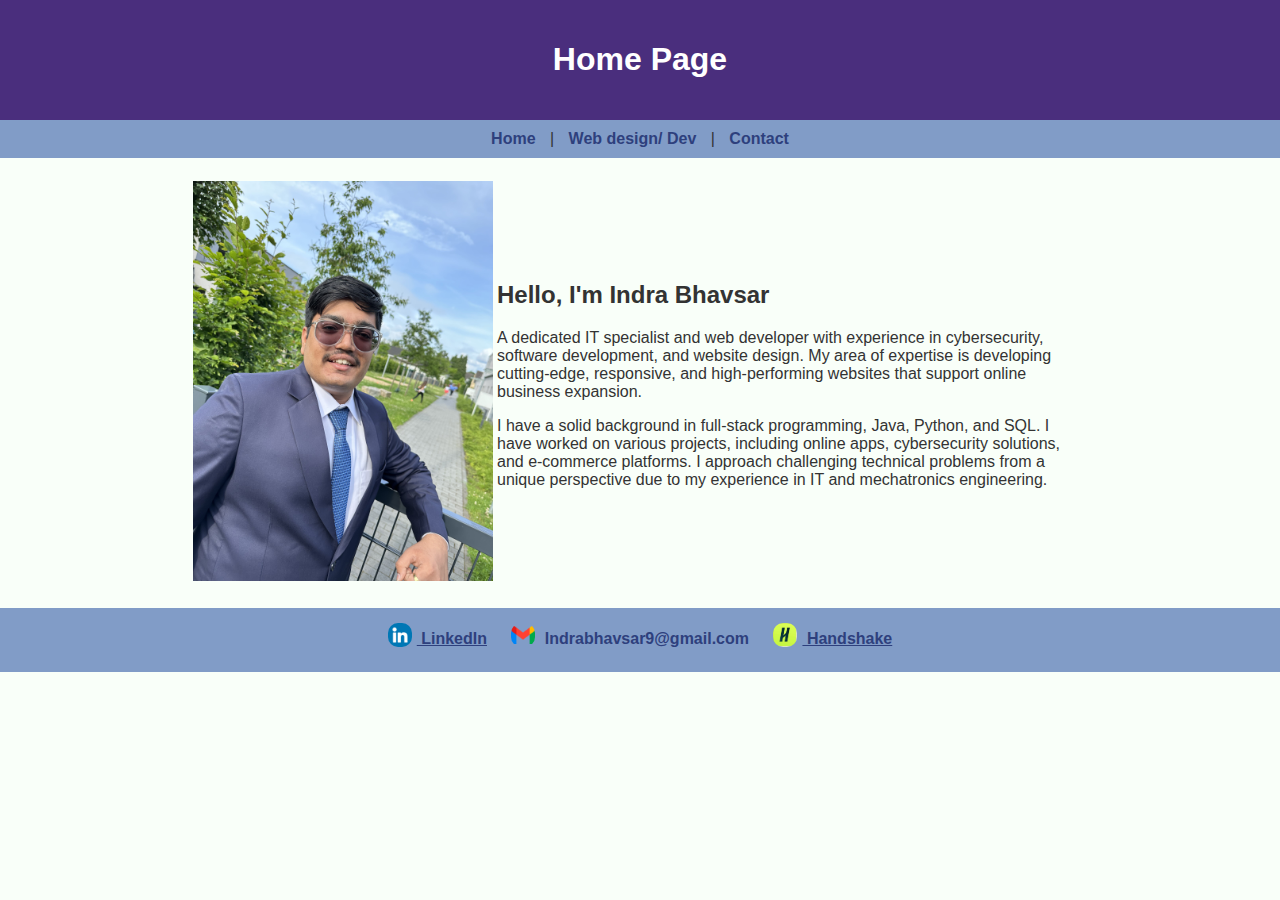
<file: Index.HTML>
<!DOCTYPE html>
<html lang="en">
<head>
    <!-- Assignment Header -->
    <!-- Name: Indra Bhavsar -->
    <!-- Date: March 27, 2025 -->
    <!-- Assignment: SEO and Google Analytics -->

    <meta charset="UTF-8">
    <meta name="viewport" content="width=device-width, initial-scale=1.0">

    <!-- SEO Meta Tags -->
    <meta name="description" content="Portfolio website for Indra Bhavsar, IT specialist and web developer.">
    <meta name="keywords" content="Indra Bhavsar, web development, cybersecurity, software development, IT specialist, Java, Python, SQL">
    <meta name="author" content="Indra Bhavsar">

    <title>Home Page</title>
	<link rel="stylesheet" href="styles.css">

    <!-- Google tag (gtag.js) -->
<script async src="https://www.googletagmanager.com/gtag/js?id=G-8RM1RNV5GJ"></script>
<script>
  window.dataLayer = window.dataLayer || [];
  function gtag(){dataLayer.push(arguments);}
  gtag('js', new Date());

  gtag('config', 'G-8RM1RNV5GJ');
</script>
</head>
<body>

    <!-- Header Section -->
    <header>
        <h1>Home Page</h1>
    </header>

    <!-- Navigation Menu -->
    <nav>
        <a href="index.html"><b>Home</b></a> |
        <a href="webdev.html"><b>Web design/ Dev</b></a> |
        <a href="contact.html"><b>Contact</b></a>
    </nav>

    <!-- Main Content Section -->
    <section>
        <table>
            <tr>
                <td>
                    <img src="IMG_3565.jpg" alt="Profile Image" width="300">
                </td>
                <td>
                    <h2>Hello, I'm Indra Bhavsar</h2>
                    <p>
                        A dedicated IT specialist and web developer with experience in cybersecurity, 
                        software development, and website design. My area of expertise is developing 
                        cutting-edge, responsive, and high-performing websites that support online 
                        business expansion.
                    </p>
                    <p>
                        I have a solid background in full-stack programming, Java, Python, and SQL. 
                        I have worked on various projects, including online apps, cybersecurity solutions, 
                        and e-commerce platforms. I approach challenging technical problems from a unique 
                        perspective due to my experience in IT and mechatronics engineering.
                    </p>
                </td>
            </tr>
        </table>
    </section>

    <!-- Footer Section: Social Media Links -->
    <footer>
        <div class="footer-links">
            <a href="https://linkedin.com/in/indra-bhavsar">
                <img src="linkedin_(1).png" alt="LinkedIn" class="contact-icon"> LinkedIn
            </a>
            <span>
                <img src="gmail.png" alt="Email" class="contact-icon"> Indrabhavsar9@gmail.com
            </span>
            <a href="https://handshake.com">
                <img src="handshake.png" alt="Handshake" class="contact-icon"> Handshake
            </a>
        </div>
    </footer>

</body>
</html>
</file>
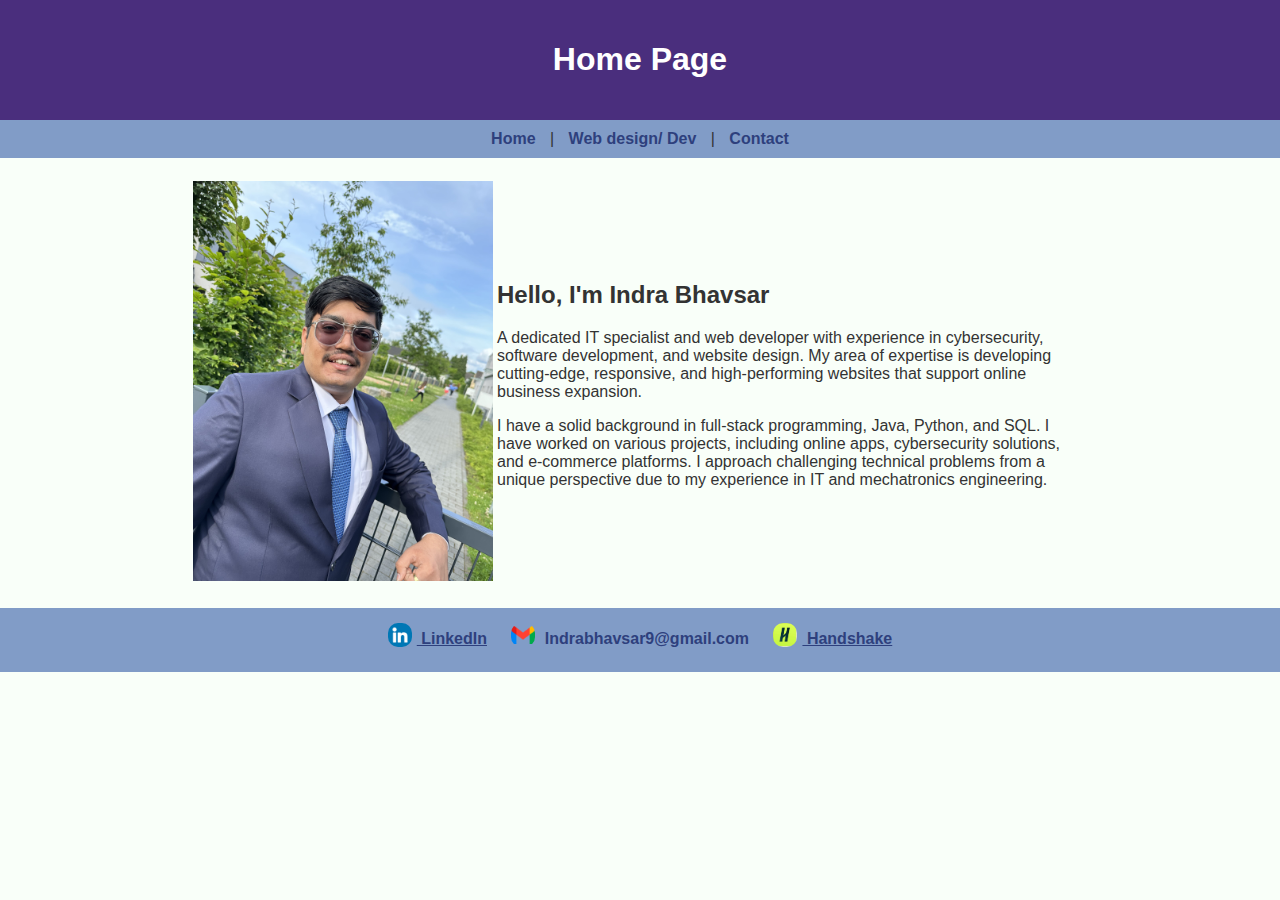
<file: index.html>
<!DOCTYPE html>
<html lang="en">
<head>
    <!-- Assignment Header -->
    <!-- Name: Indra Bhavsar -->
    <!-- Date: March 27, 2025 -->
    <!-- Assignment: SEO and Google Analytics -->

    <meta charset="UTF-8">
    <meta name="viewport" content="width=device-width, initial-scale=1.0">

    <!-- SEO Meta Tags -->
    <meta name="description" content="Portfolio website for Indra Bhavsar, IT specialist and web developer.">
    <meta name="keywords" content="Indra Bhavsar, web development, cybersecurity, software development, IT specialist, Java, Python, SQL">
    <meta name="author" content="Indra Bhavsar">

    <title>Home Page</title>
	<link rel="stylesheet" href="styles.css">

    <!-- Google tag (gtag.js) -->
<script async src="https://www.googletagmanager.com/gtag/js?id=G-8RM1RNV5GJ"></script>
<script>
  window.dataLayer = window.dataLayer || [];
  function gtag(){dataLayer.push(arguments);}
  gtag('js', new Date());

  gtag('config', 'G-8RM1RNV5GJ');
</script>
</head>
<body>

    <!-- Header Section -->
    <header>
        <h1>Home Page</h1>
    </header>

    <!-- Navigation Menu -->
    <nav>
        <a href="index.html"><b>Home</b></a> |
        <a href="webdev.html"><b>Web design/ Dev</b></a> |
        <a href="contact.html"><b>Contact</b></a>
    </nav>

    <!-- Main Content Section -->
    <section>
        <table>
            <tr>
                <td>
                    <img src="IMG_3565.jpg" alt="Profile Image" width="300">
                </td>
                <td>
                    <h2>Hello, I'm Indra Bhavsar</h2>
                    <p>
                        A dedicated IT specialist and web developer with experience in cybersecurity, 
                        software development, and website design. My area of expertise is developing 
                        cutting-edge, responsive, and high-performing websites that support online 
                        business expansion.
                    </p>
                    <p>
                        I have a solid background in full-stack programming, Java, Python, and SQL. 
                        I have worked on various projects, including online apps, cybersecurity solutions, 
                        and e-commerce platforms. I approach challenging technical problems from a unique 
                        perspective due to my experience in IT and mechatronics engineering.
                    </p>
                </td>
            </tr>
        </table>
    </section>

    <!-- Footer Section: Social Media Links -->
    <footer>
        <div class="footer-links">
            <a href="https://linkedin.com/in/indra-bhavsar">
                <img src="linkedin_(1).png" alt="LinkedIn" class="contact-icon"> LinkedIn
            </a>
            <span>
                <img src="gmail.png" alt="Email" class="contact-icon"> Indrabhavsar9@gmail.com
            </span>
            <a href="https://app.joinhandshake.com/profiles/69c86a">
                <img src="handshake.png" alt="Handshake" class="contact-icon"> Handshake
            </a>
        </div>
    </footer>

</body>
</html>
</file>
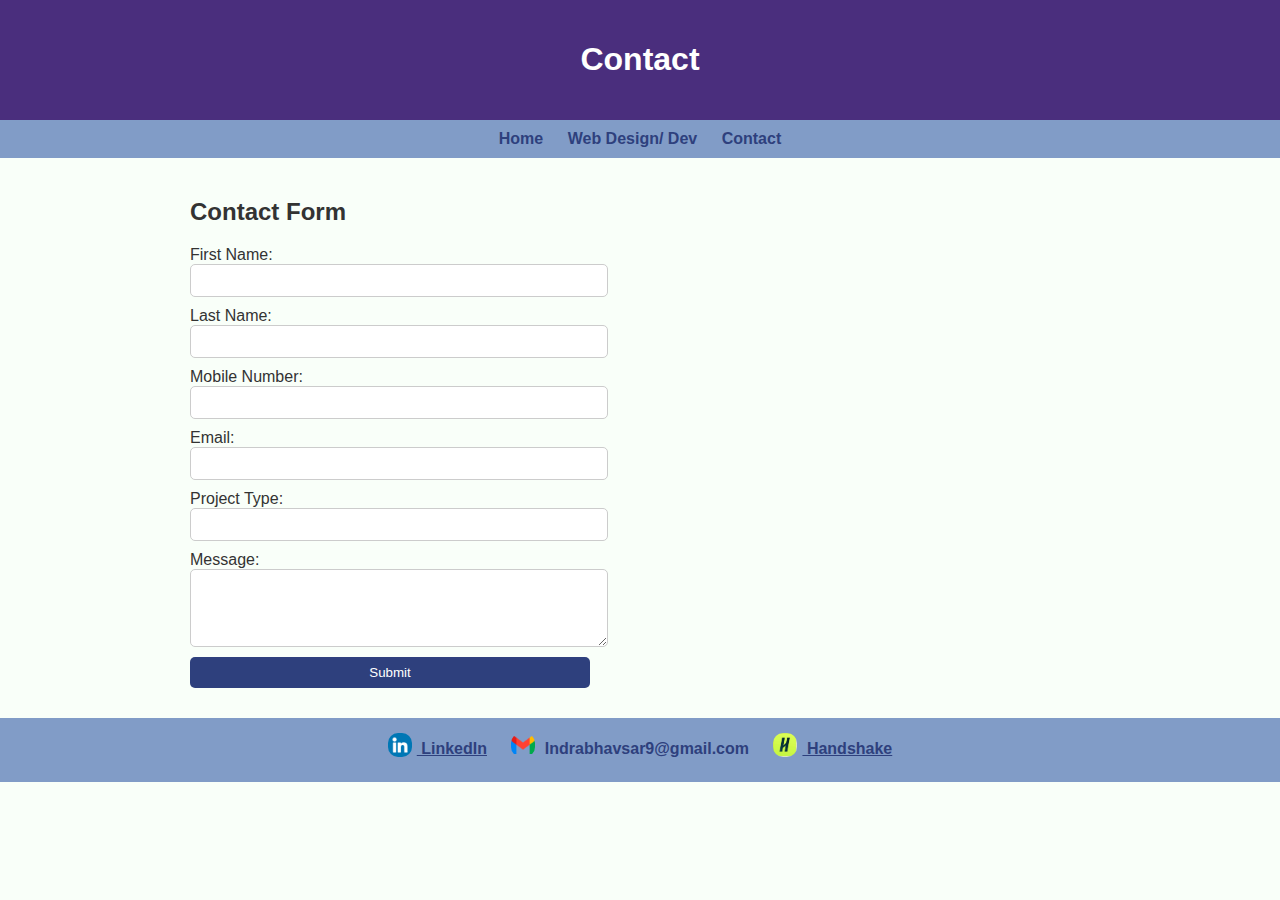
<file: Contact.html>
<!DOCTYPE html>
<html lang="en">
<head>
    <!-- Name: Indra Bhavsar -->
    <!-- Date: March 27, 2025 -->
    <!-- Assignment: External Style Sheet and Validation -->

    <meta charset="UTF-8">
    <meta name="viewport" content="width=device-width, initial-scale=1.0">
    <meta name="description" content="Contact Indra Bhavsar for web design and development inquiries.">
    <meta name="keywords" content="contact Indra Bhavsar, web development, IT services">
    <meta name="author" content="Indra Bhavsar">

    <title>Contact</title>
    <link rel="stylesheet" href="styles.css">
</head>
<body>
    <header>
        <h1>Contact</h1>
    </header>

    <nav>
        <a href="index.html">Home</a>
        <a href="webdev.html">Web Design/ Dev</a>
        <a href="contact.html">Contact</a>
    </nav>

    <section>
        <h2>Contact Form</h2>
        <form action="#" method="post">
            <label for="first_name">First Name:</label>
            <input type="text" id="first_name" name="first_name">

            <label for="last_name">Last Name:</label>
            <input type="text" id="last_name" name="last_name">

            <label for="mobile">Mobile Number:</label>
            <input type="tel" id="mobile" name="mobile">

            <label for="email">Email:</label>
            <input type="email" id="email" name="email">

            <label for="project_type">Project Type:</label>
            <input type="text" id="project_type" name="project_type">

            <label for="message">Message:</label>
            <textarea id="message" name="message" rows="4"></textarea>

            <input type="submit" value="Submit">
        </form>
    </section>

    <footer>
        <div class="footer-links">
            <a href="https://linkedin.com/in/indra-bhavsar">
                <img src="linkedin_(1).png" alt="LinkedIn" class="contact-icon"> LinkedIn
            </a>
            <span>
                <img src="gmail.png" alt="Email" class="contact-icon"> Indrabhavsar9@gmail.com
            </span>
            <a href="https://handshake.com">
                <img src="handshake.png" alt="Handshake" class="contact-icon"> Handshake
            </a>
        </div>
    </footer>
</body>
</html>
</file>
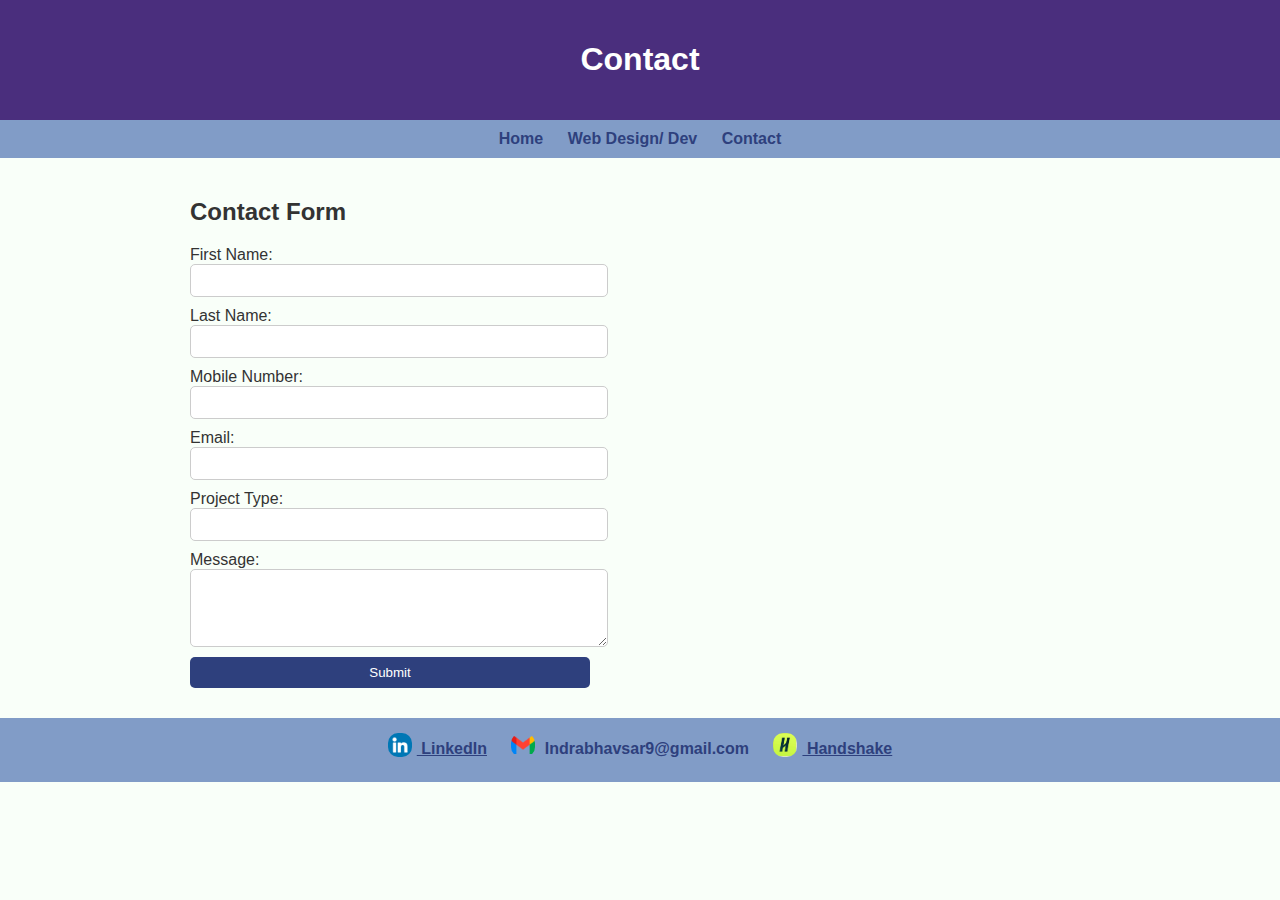
<file: contact.html>
<!DOCTYPE html>
<html lang="en">
<head>
    <!-- Name: Indra Bhavsar -->
    <!-- Date: March 27, 2025 -->
    <!-- Assignment: External Style Sheet and Validation -->

    <meta charset="UTF-8">
    <meta name="viewport" content="width=device-width, initial-scale=1.0">
    <meta name="description" content="Contact Indra Bhavsar for web design and development inquiries.">
    <meta name="keywords" content="contact Indra Bhavsar, web development, IT services">
    <meta name="author" content="Indra Bhavsar">

    <title>Contact</title>
    <link rel="stylesheet" href="styles.css">
</head>
<body>
    <header>
        <h1>Contact</h1>
    </header>

    <nav>
        <a href="index.html">Home</a>
        <a href="webdev.html">Web Design/ Dev</a>
        <a href="contact.html">Contact</a>
    </nav>

    <section>
        <h2>Contact Form</h2>
        <form action="#" method="post">
            <label for="first_name">First Name:</label>
            <input type="text" id="first_name" name="first_name">

            <label for="last_name">Last Name:</label>
            <input type="text" id="last_name" name="last_name">

            <label for="mobile">Mobile Number:</label>
            <input type="tel" id="mobile" name="mobile">

            <label for="email">Email:</label>
            <input type="email" id="email" name="email">

            <label for="project_type">Project Type:</label>
            <input type="text" id="project_type" name="project_type">

            <label for="message">Message:</label>
            <textarea id="message" name="message" rows="4"></textarea>

            <input type="submit" value="Submit">
        </form>
    </section>

    <footer>
        <div class="footer-links">
            <a href="https://www.linkedin.com/in/indra-bhavsar-689312272/">
                <img src="linkedin_(1).png" alt="LinkedIn" class="contact-icon"> LinkedIn
            </a>
            <span>
                <img src="gmail.png" alt="Email" class="contact-icon"> Indrabhavsar9@gmail.com
            </span>
            <a href="https://app.joinhandshake.com/profiles/69c86a">
                <img src="handshake.png" alt="Handshake" class="contact-icon"> Handshake
            </a>
        </div>
    </footer>
</body>
</html>
</file>
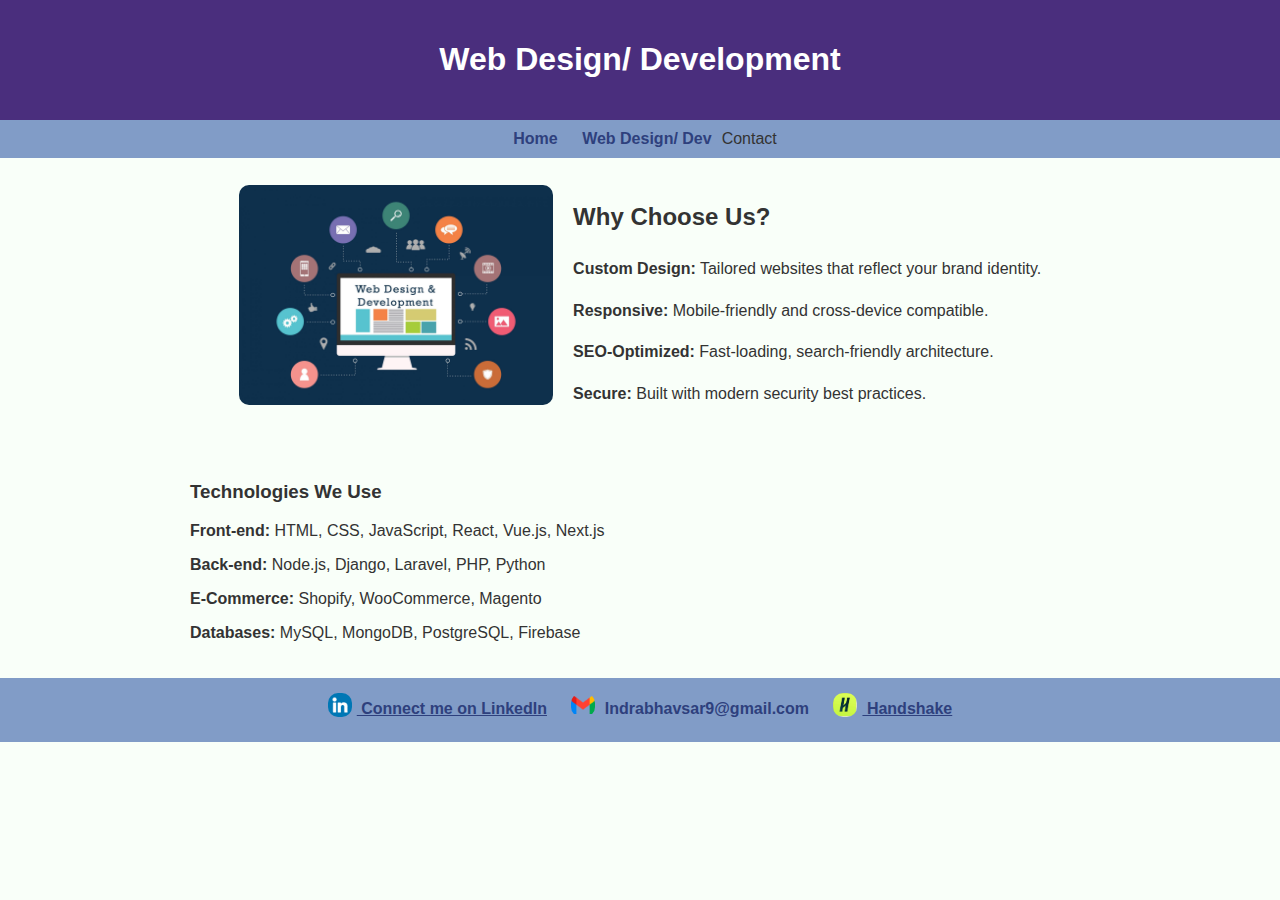
<file: Web Design.html>
<!DOCTYPE html>
<html lang="en">
<head>
    <!-- Name: Indra Bhavsar -->
    <!-- Date: March 27, 2025 -->
    <!-- Assignment: External Style Sheet and Validation -->

    <meta charset="UTF-8">
    <meta name="viewport" content="width=device-width, initial-scale=1.0">
    <meta name="description" content="Web Design and Development services by Indra Bhavsar.">
    <meta name="keywords" content="web design, development, Indra Bhavsar">
    <meta name="author" content="Indra Bhavsar">

    <title>Web Design/ Development</title>
    <link rel="stylesheet" href="styles.css">
</head>
<body>
    <header>
        <h1>Web Design/ Development</h1>
    </header>

    <nav>
        <a href="index.html">Home</a>
        <a href="webdev.html">Web Design/ Dev</a
        <a href="contact.html">Contact</a>
    </nav>

    <section>
        <div class="home-content">
            <img src="Web.png" alt="Web Design & Development" class="webdev-img">
            <div class="intro-text">
                <h2>Why Choose Us?</h2>
                <p><b>Custom Design:</b> Tailored websites that reflect your brand identity.</p>
                <p><b>Responsive:</b> Mobile-friendly and cross-device compatible.</p>
                <p><b>SEO-Optimized:</b> Fast-loading, search-friendly architecture.</p>
                <p><b>Secure:</b> Built with modern security best practices.</p>
            </div>
        </div>
    </section>

    <section>
        <h3>Technologies We Use</h3>
        <p><b>Front-end:</b> HTML, CSS, JavaScript, React, Vue.js, Next.js</p>
        <p><b>Back-end:</b> Node.js, Django, Laravel, PHP, Python</p>
        <p><b>E-Commerce:</b> Shopify, WooCommerce, Magento</p>
        <p><b>Databases:</b> MySQL, MongoDB, PostgreSQL, Firebase</p>
    </section>

    <footer>
        <div class="footer-links">
            <a href="https://linkedin.com/in/indra-bhavsar">
                <img src="linkedin_(1).png" alt="LinkedIn" class="contact-icon"> Connect me on LinkedIn
            </a>
            <span>
                <img src="gmail.png" alt="Email" class="contact-icon"> Indrabhavsar9@gmail.com
            </span>
            <a href="https://handshake.com">
                <img src="handshake.png" alt="Handshake" class="contact-icon"> Handshake
            </a>
        </div>
    </footer>
</body>
</html>
</file>
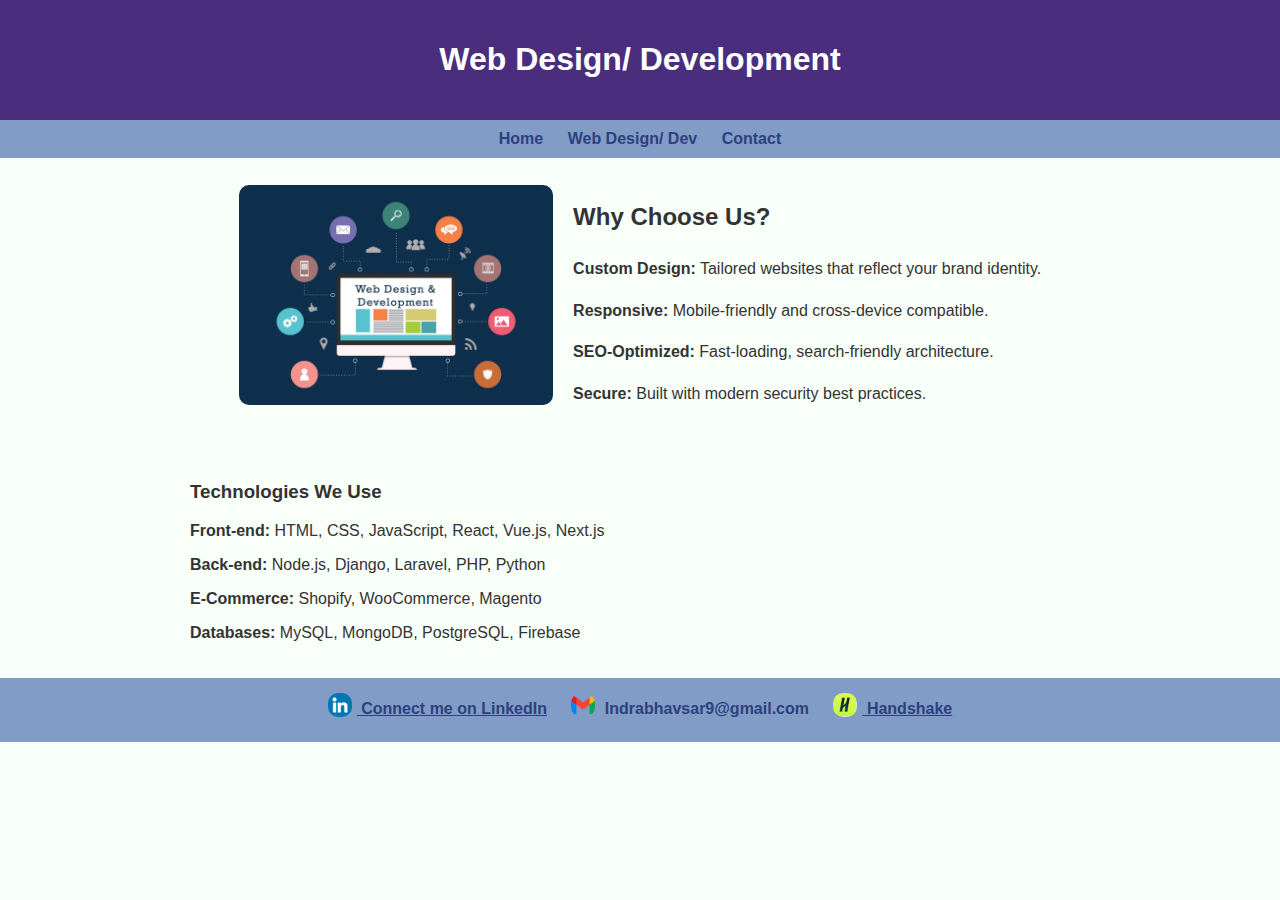
<file: webdev.html>
<!DOCTYPE html>
<html lang="en">
<head>
    <!-- Name: Indra Bhavsar -->
    <!-- Date: March 27, 2025 -->
    <!-- Assignment: External Style Sheet and Validation -->

    <meta charset="UTF-8">
    <meta name="viewport" content="width=device-width, initial-scale=1.0">
    <meta name="description" content="Web Design and Development services by Indra Bhavsar.">
    <meta name="keywords" content="web design, development, Indra Bhavsar">
    <meta name="author" content="Indra Bhavsar">

    <title>Web Design/ Development</title>
    <link rel="stylesheet" href="styles.css">
</head>
<body>
    <header>
        <h1>Web Design/ Development</h1>
    </header>

    <nav>
        <a href="index.html">Home</a>
        <a href="webdev.html">Web Design/ Dev</a>
        <a href="contact.html">Contact</a>
    </nav>

    <section>
        <div class="home-content">
            <img src="Web.png" alt="Web Design & Development" class="webdev-img">
            <div class="intro-text">
                <h2>Why Choose Us?</h2>
                <p><b>Custom Design:</b> Tailored websites that reflect your brand identity.</p>
                <p><b>Responsive:</b> Mobile-friendly and cross-device compatible.</p>
                <p><b>SEO-Optimized:</b> Fast-loading, search-friendly architecture.</p>
                <p><b>Secure:</b> Built with modern security best practices.</p>
            </div>
        </div>
    </section>

    <section>
        <h3>Technologies We Use</h3>
        <p><b>Front-end:</b> HTML, CSS, JavaScript, React, Vue.js, Next.js</p>
        <p><b>Back-end:</b> Node.js, Django, Laravel, PHP, Python</p>
        <p><b>E-Commerce:</b> Shopify, WooCommerce, Magento</p>
        <p><b>Databases:</b> MySQL, MongoDB, PostgreSQL, Firebase</p>
    </section>

    <footer>
        <div class="footer-links">
            <a href="https://www.linkedin.com/in/indra-bhavsar-689312272/">
                <img src="linkedin_(1).png" alt="LinkedIn" class="contact-icon"> Connect me on LinkedIn
            </a>
            <span>
                <img src="gmail.png" alt="Email" class="contact-icon"> Indrabhavsar9@gmail.com
            </span>
            <a href="https://app.joinhandshake.com/profiles/69c86a">
                <img src="handshake.png" alt="Handshake" class="contact-icon"> Handshake
            </a>
        </div>
    </footer>
</body>
</html>
</file>
<file: styles.css>
/* General body styling */
body {
    font-family: 'Segoe UI', Tahoma, Geneva, Verdana, sans-serif;
    background-color: #f9fff9;
    color: #333;
    margin: 0;
    padding: 0;
}

/* Header styling */
header {
    background-color: #4a2e7d;
    color: white;
    padding: 20px;
    text-align: center;
}

/* Navigation bar */
nav {
    background-color: #819cc7;
    padding: 10px;
    text-align: center;
}

nav a {
    text-decoration: none;
    color: #2e407d;
    margin: 0 10px;
    font-weight: bold;
}

nav a:hover {
    color: #1b5e20;
}

/* Section styling */
section {
    padding: 20px;
    max-width: 900px;
    margin: 0 auto;
}

.home-content {
    display: flex;
    flex-wrap: wrap;
    align-items: center;
    justify-content: center;
    gap: 20px;
}

.profile-img,
.contact-icon {
    width: 50px;
    height: auto;
    border-radius: 10px;
    margin-bottom: 10px;
}
.webdev-img{
	 width: auto;
	 height:220px;
	 border-radius: 10px;
     margin-bottom: 10px;
}

.intro-text {
    max-width: 600px;
    line-height: 1.6;
}

/* Footer styling */
footer {
    background-color: #819cc7;
    padding: 15px;
    text-align: center;
}

.footer-links img {
    width: 24px;
    vertical-align: middle;
    margin-right: 5px;
}

.footer-links a,
.footer-links span {
    display: inline-block;
    margin: 0 10px;
    color: #2e407d;
    font-weight: bold;
}

/* Form styling */
form input,
form textarea {
    width: 100%;
    max-width: 400px;
    padding: 8px;
    margin-bottom: 10px;
    border: 1px solid #ccc;
    border-radius: 5px;
    display: block;
}

form input[type="submit"] {
    background-color: #2e407d;
    color: white;
    border: none;
    cursor: pointer;
}

form input[type="submit"]:hover {
    background-color: #1b5e20;
}
</file>
